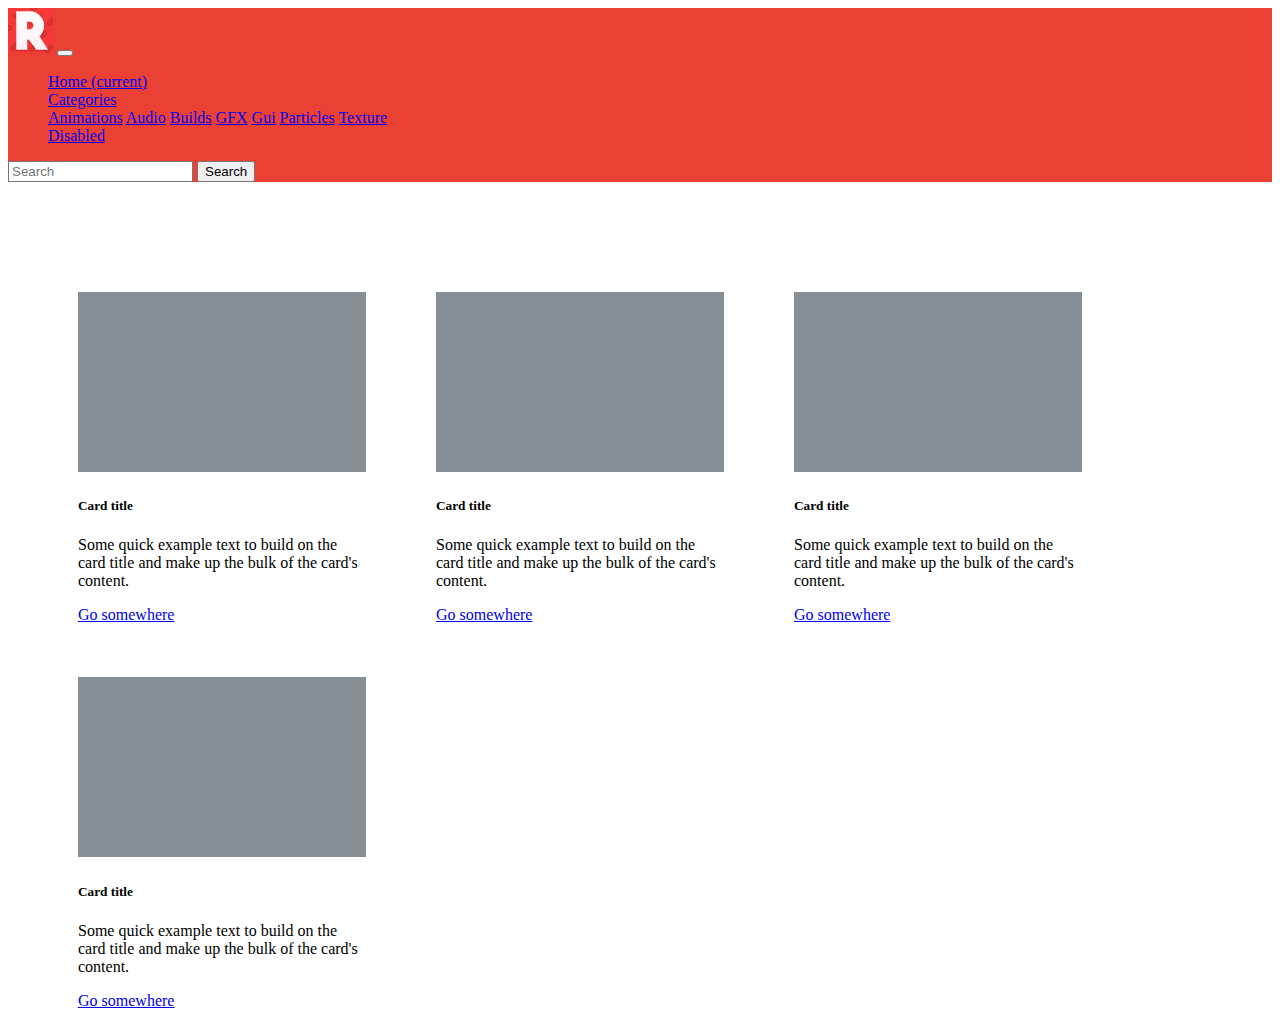
<file: Pages/SearchPage.html>
<!DOCTYPE html>
<html lang="en">
    
    <head>
    <meta charset="utf-8">
    <title>RoLink</title>
    <link rel="stylesheet" href="https://stackpath.bootstrapcdn.com/bootstrap/4.5.0/css/bootstrap.min.css" integrity="sha384-9aIt2nRpC12Uk9gS9baDl411NQApFmC26EwAOH8WgZl5MYYxFfc+NcPb1dKGj7Sk" crossorigin="anonymous">
    <link rel="stylesheet" href="/css/main.css">
</head>

<body>
    <nav class="navbar navbar-expand-lg navbar-light navbar-dark" style="background-color: #eb4034;">
        <!--Brand Start        -->
        <a class="navbar-brand" href="#"><img src="/images/Logo.jpg" width="45" alt="" class="d-inline-block align-middle mr-2"></a>
        <!--Brand End        -->
        <button class="navbar-toggler" type="button" data-toggle="collapse" data-target="#navbarSupportedContent" aria-controls="navbarSupportedContent" aria-expanded="false" aria-label="Toggle navigation">
            <span class="navbar-toggler-icon"></span>
        </button>

        <div class="collapse navbar-collapse" id="navbarSupportedContent">
            <ul class="navbar-nav mr-auto">
                <li class="nav-item active">
                    <a class="nav-link" href="#">Home <span class="sr-only">(current)</span></a>
                </li>
<!--
                <li class="nav-item active">
                    <a class="nav-link" href="#">Link </a>
                </li>
                <li class="nav-item active">
                    <a class="nav-link" href="#">Link </a>
                </li>
-->
                <li class="nav-item active dropdown">
                    <a class="nav-link dropdown-toggle" href="#" id="navbarDropdown" role="button" data-toggle="dropdown" aria-haspopup="true" aria-expanded="false">
                        Categories
                    </a>
                    <div class="dropdown-menu" aria-labelledby="navbarDropdown">
                        <a class="dropdown-item" href="#">Animations</a>
                        <a class="dropdown-item" href="#">Audio</a>
                        <a class="dropdown-item" href="#">Builds</a>
                        <a class="dropdown-item" href="#">GFX</a>
                        <a class="dropdown-item" href="#">Gui</a>
                        <a class="dropdown-item" href="#">Particles</a>
                        <a class="dropdown-item" href="#">Texture</a>
<!--
                        <div class="dropdown-divider"></div>
                        <a class="dropdown-item" href="#">Something else here</a>
-->
                    </div>
                </li>
                <li class="nav-item">
                    <a class="nav-link disabled" href="#">Disabled</a>
                </li>
            </ul>
            <!--Search            -->
            <form class="form-inline my-2 my-lg-0">
                <input class="form-control mr-sm-2" type="search" placeholder="Search" aria-label="Search">
                <button class="btn btn-outline-light my-2 my-sm-0" type="submit">Search</button>
            </form>
            <!--Search End            -->
        </div>
    </nav>
    <!-- Next PAGE    -->






<!--    <h1>Hello</h1>-->
    <br>
    <br>
    <br>
<!--    <div class="dropdown-divider"></div>-->
    <div>
        <ul class="cardlist">
            <li>
                <div class="card" style="width: 18rem;">
                    <svg class="bd-placeholder-img card-img-top" width="100%" height="180" xmlns="http://www.w3.org/2000/svg" preserveAspectRatio="xMidYMid slice" focusable="false" role="img" aria-label="Placeholder: Image cap">
                        <title>Placeholder</title>
                        <rect width="100%" height="100%" fill="#868e96"></rect><text x="50%" y="50%" fill="#dee2e6" dy=".3em"></text>
                    </svg>
                    <div class="card-body">
                        <h5 class="card-title">Card title</h5>
                        <p class="card-text">Some quick example text to build on the card title and make up the bulk of the card's content.</p>
                        <a href="#" class="btn btn-primary">Go somewhere</a>
                    </div>
                </div>
            </li>
            <li>
                <div class="card" style="width: 18rem;">
                    <svg class="bd-placeholder-img card-img-top" width="100%" height="180" xmlns="http://www.w3.org/2000/svg" preserveAspectRatio="xMidYMid slice" focusable="false" role="img" aria-label="Placeholder: Image cap">
                        <title>Placeholder</title>
                        <rect width="100%" height="100%" fill="#868e96"></rect><text x="50%" y="50%" fill="#dee2e6" dy=".3em"></text>
                    </svg>
                    <div class="card-body">
                        <h5 class="card-title">Card title</h5>
                        <p class="card-text">Some quick example text to build on the card title and make up the bulk of the card's content.</p>
                        <a href="#" class="btn btn-primary">Go somewhere</a>
                    </div>
                </div>
            </li>
            <li>
                <div class="card" style="width: 18rem;">
                    <svg class="bd-placeholder-img card-img-top" width="100%" height="180" xmlns="http://www.w3.org/2000/svg" preserveAspectRatio="xMidYMid slice" focusable="false" role="img" aria-label="Placeholder: Image cap">
                        <title>Placeholder</title>
                        <rect width="100%" height="100%" fill="#868e96"></rect><text x="50%" y="50%" fill="#dee2e6" dy=".3em"></text>
                    </svg>
                    <div class="card-body">
                        <h5 class="card-title">Card title</h5>
                        <p class="card-text">Some quick example text to build on the card title and make up the bulk of the card's content.</p>
                        <a href="#" class="btn btn-primary">Go somewhere</a>
                    </div>
                </div>
            </li>
            <li>
                <div class="card" style="width: 18rem;">
                    <svg class="bd-placeholder-img card-img-top" width="100%" height="180" xmlns="http://www.w3.org/2000/svg" preserveAspectRatio="xMidYMid slice" focusable="false" role="img" aria-label="Placeholder: Image cap">
                        <title>Placeholder</title>
                        <rect width="100%" height="100%" fill="#868e96"></rect><text x="50%" y="50%" fill="#dee2e6" dy=".3em"></text>
                    </svg>
                    <div class="card-body">
                        <h5 class="card-title">Card title</h5>
                        <p class="card-text">Some quick example text to build on the card title and make up the bulk of the card's content.</p>
                        <a href="#" class="btn btn-primary">Go somewhere</a>
                    </div>
                </div>
            </li>
        </ul>
    </div>


    <script src="https://code.jquery.com/jquery-3.5.1.slim.min.js" integrity="sha384-DfXdz2htPH0lsSSs5nCTpuj/zy4C+OGpamoFVy38MVBnE+IbbVYUew+OrCXaRkfj" crossorigin="anonymous"></script>
    <script src="https://cdn.jsdelivr.net/npm/popper.js@1.16.0/dist/umd/popper.min.js" integrity="sha384-Q6E9RHvbIyZFJoft+2mJbHaEWldlvI9IOYy5n3zV9zzTtmI3UksdQRVvoxMfooAo" crossorigin="anonymous"></script>
    <script src="https://stackpath.bootstrapcdn.com/bootstrap/4.5.0/js/bootstrap.min.js" integrity="sha384-OgVRvuATP1z7JjHLkuOU7Xw704+h835Lr+6QL9UvYjZE3Ipu6Tp75j7Bh/kR0JKI" crossorigin="anonymous"></script>
    
    <script type="text/javascript">
        var msg = "I like money in the back of the cab"
        console.log(msg)
    </script>
</body></html>
</file>
<file: css/main.css>
body {
    /*   background-image: url("https://i.ibb.co/2dVGhwN/Pics-Art-07-26-06-46-20.jpg")*/
}


ul {
    list-style: none;

}

.w-100 {
    width: 100% !important;
    height: 75vh;
}

.cardlist li {
    float: left;
    padding: 10px;
    margin: 30px 30px 3px 20px
}


.categories {
    display: flex;
    margin: auto;
    width: 50%;
    border: 3px solid none;
    padding: 0px;
}

.categories > div {
    flex: 1 1 calc(100% / 2);
    text-align: center;
}

.categories > div > h2#Brain::before {
    content: '';
    display: block;
    width: 5rem;
    height: 5rem;
    background: url('https://i.ibb.co/xJYcdDL/brain.png');
    background-size: cover;
    margin: 0 auto;
}

.categories > div > h2#Money::before {
    content: '';
    display: block;
    width: 5rem;
    height: 5rem;
    background: url('https://i.ibb.co/bgw4q06/money.png');
    background-size: cover;
    margin: 0 auto;
}



.SignUp {
    /*    display: flex;*/
    margin: auto;
    width: 50%;
    border: 3px solid none;
    padding: 0px;
}

.SignUp h1,
.SignUp p {
    text-align: center;
    /*    color: #eb4034*/
}
</file>
